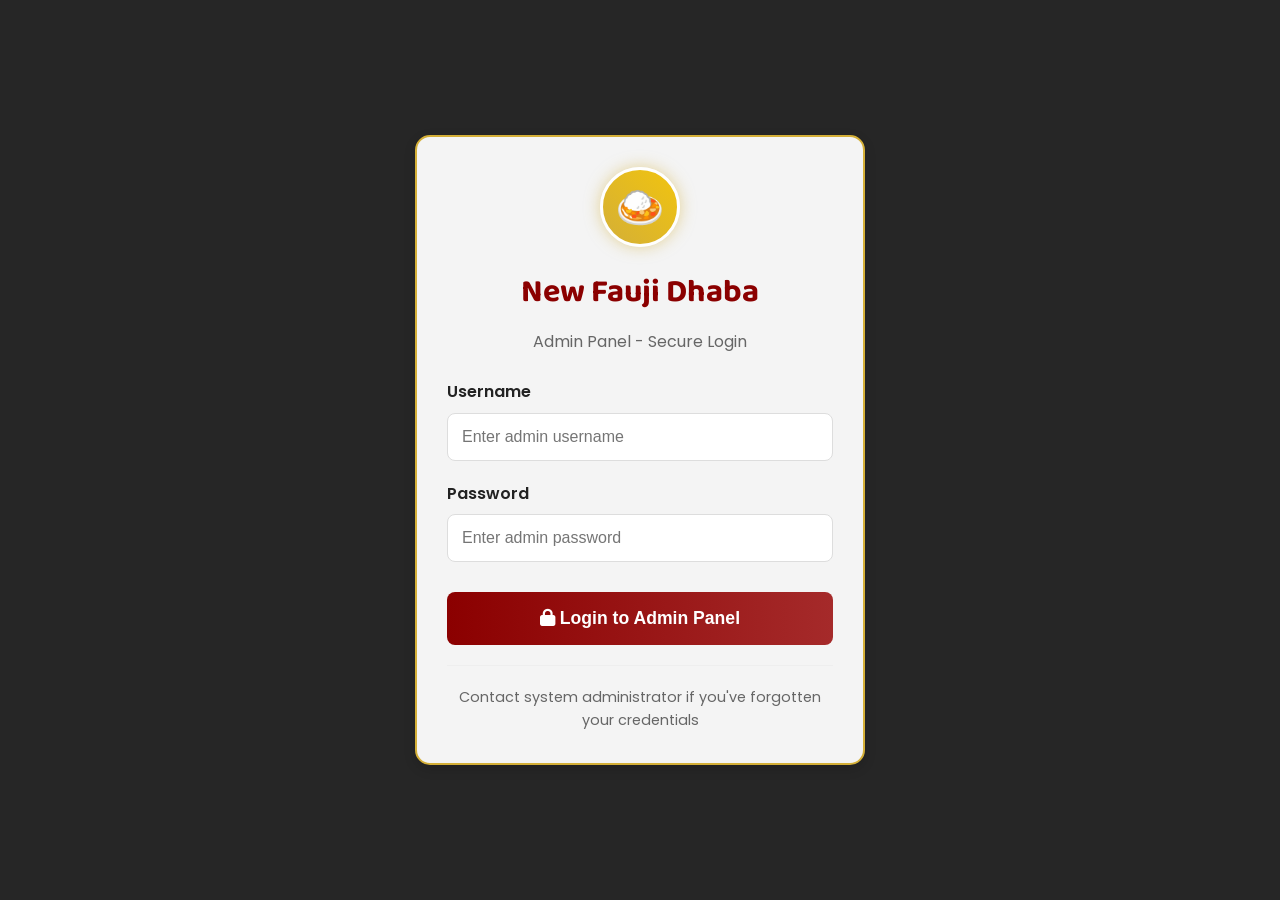
<file: admin.html>
<!DOCTYPE html>
<html lang="en">
<head>
    <meta charset="UTF-8">
    <meta name="viewport" content="width=device-width, initial-scale=1.0">
    <title>New Fauji Dhaba - Admin Panel</title>
    <link href="https://fonts.googleapis.com/css2?family=Baloo+Bhai+2:wght@400;600;700&family=Poppins:wght@300;400;500;600&display=swap" rel="stylesheet">
    <link rel="stylesheet" href="https://cdnjs.cloudflare.com/ajax/libs/font-awesome/6.4.0/css/all.min.css">
    <style>
        :root {
            --primary: #d4af37;
            --secondary: #8b0000;
            --accent: #c19e1c;
            --dark: #222;
            --light: #f8f8f8;
            --success: #28a745;
            --danger: #dc3545;
            --info: #17a2b8;
            --warning: #ffc107;
            --shadow: 0 4px 12px rgba(0, 0, 0, 0.15);
            --card-shadow: 0 6px 15px rgba(0, 0, 0, 0.1);
            --transition: all 0.3s ease;
        }

        /* Dark Mode Variables */
        [data-theme="dark"] {
            --dark: #f0f0f0;
            --light: #1a1a1a;
            --secondary: #a52a2a;
            --card-bg: #222;
            --text-color: #e0e0e0;
        }

        * {
            box-sizing: border-box;
            margin: 0;
            padding: 0;
        }

        body {
            font-family: 'Poppins', sans-serif;
            background: linear-gradient(rgba(0, 0, 0, 0.85), rgba(0, 0, 0, 0.85)), 
                        url('https://images.unsplash.com/photo-1547573854-74d2a71d0826?ixlib=rb-1.2.1&auto=format&fit=crop&w=1950&q=80') 
                        no-repeat center center fixed;
            background-size: cover;
            margin: 0;
            padding: 15px;
            display: flex;
            justify-content: center;
            align-items: center;
            min-height: 100vh;
            color: var(--dark);
            line-height: 1.6;
            transition: var(--transition);
        }

        body[data-theme="dark"] {
            background: linear-gradient(rgba(0, 0, 0, 0.9), rgba(0, 0, 0, 0.9)), 
                        url('https://images.unsplash.com/photo-1547573854-74d2a71d0826?ixlib=rb-1.2.1&auto=format&fit=crop&w=1950&q=80') 
                        no-repeat center center fixed;
        }

        .container {
            background-color: rgba(255, 255, 255, 0.95);
            border-radius: 15px;
            box-shadow: var(--shadow);
            padding: 25px;
            width: 100%;
            max-width: 1200px;
            border: 2px solid var(--primary);
            display: flex;
            flex-direction: column;
            min-height: 90vh;
            transition: var(--transition);
        }

        body[data-theme="dark"] .container {
            background-color: rgba(30, 30, 30, 0.95);
            color: var(--text-color);
            border-color: var(--accent);
        }

        /* Header Styles */
        .header {
            text-align: center;
            margin-bottom: 20px;
            padding: 20px;
            border-radius: 10px;
            background: linear-gradient(to right, var(--secondary), #6b0000);
            color: white;
            box-shadow: var(--shadow);
            position: relative;
            display: flex;
            align-items: center;
            justify-content: center;
            gap: 20px;
            overflow: hidden;
        }

        .header::before {
            content: "";
            position: absolute;
            top: 0;
            left: 0;
            right: 0;
            bottom: 0;
            background-image: url("data:image/svg+xml,%3Csvg width='100' height='100' viewBox='0 0 100 100' xmlns='http://www.w3.org/2000/svg'%3E%3Cpath d='M11 18c3.866 0 7-3.134 7-7s-3.134-7-7-7-7 3.134-7 7 3.134 7 7 7zm48 25c3.866 0 7-3.134 7-7s-3.134-7-7-7-7 3.134-7 7 3.134 7 7 7zm-43-7c1.657 0 3-1.343 3-3s-1.343-3-3-3-3 1.343-3 3 1.343 3 3 3zm63 31c1.657 0 3-1.343 3-3s-1.343-3-3-3-3 1.343-3 3 1.343 3 3 3zM34 90c1.657 0 3-1.343 3-3s-1.343-3-3-3-3 1.343-3 3 1.343 3 3 3zm56-76c1.657 0 3-1.343 3-3s-1.343-3-3-3-3 1.343-3 3 1.343 3 3 3zM12 86c2.21 0 4-1.79 4-4s-1.79-4-4-4-4 1.79-4 4 1.79 4 4 4zm28-65c2.21 0 4-1.79 4-4s-1.79-4-4-4-4 1.79-4 4 1.79 4 4 4zm23-11c2.76 0 5-2.24 5-5s-2.24-5-5-5-5 2.24-5 5 2.24 5 5 5zm-6 60c2.21 0 4-1.79 4-4s-1.79-4-4-4-4 1.79-4 4 1.79 4 4 4zm29 22c2.76 0 5-2.24 5-5s-2.24-5-5-5-5 2.24-5 5 2.24 5 5 5zM32 63c2.76 0 5-2.24 5-5s-2.24-5-5-5-5 2.24-5 5 2.24 5 5 5zm57-13c2.76 0 5-2.24 5-5s-2.24-5-5-5-5 2.24-5 5 2.24 5 5 5zm-9-21c1.105 0 2-.895 2-2s-.895-2-2-2-2 .895-2 2 .895 2 2 2zM60 91c1.105 0 2-.895 2-2s-.895-2-2-2-2 .895-2 2 .895 2 2 2zM35 41c1.105 0 2-.895 2-2s-.895-2-2-2-2 .895-2 2 .895 2 2 2zM12 60c1.105 0 2-.895 2-2s-.895-2-2-2-2 .895-2 2 .895 2 2 2z' fill='%23d4af37' fill-opacity='0.1' fill-rule='evenodd'/%3E%3C/svg%3E");
            opacity: 0.2;
        }

        .logo {
            width: 80px;
            height: 80px;
            background: linear-gradient(45deg, var(--primary), #f1c40f);
            border-radius: 50%;
            display: flex;
            align-items: center;
            justify-content: center;
            font-size: 40px;
            box-shadow: 0 0 15px rgba(212, 175, 55, 0.5);
            border: 3px solid white;
        }

        .header-content {
            z-index: 2;
        }

        .header h1 {
            margin: 0;
            font-size: 2.8rem;
            text-shadow: 1px 1px 3px rgba(0,0,0,0.3);
            font-family: 'Baloo Bhai 2', cursive;
            letter-spacing: 1px;
        }

        .subtitle {
            font-style: italic;
            margin-top: 8px;
            font-size: 1.2rem;
            opacity: 0.9;
            color: var(--primary);
            font-weight: 500;
        }

        .theme-toggle {
            position: absolute;
            top: 15px;
            right: 20px;
            background: rgba(255, 255, 255, 0.2);
            border: none;
            border-radius: 50%;
            width: 40px;
            height: 40px;
            cursor: pointer;
            display: flex;
            align-items: center;
            justify-content: center;
            color: var(--primary);
            font-size: 1.2rem;
            transition: var(--transition);
        }

        .theme-toggle:hover {
            background: rgba(255, 255, 255, 0.3);
            transform: rotate(20deg);
        }

        .admin-controls {
            display: flex;
            gap: 10px;
            margin-bottom: 20px;
            flex-wrap: wrap;
        }

        .admin-btn {
            padding: 12px 18px;
            border-radius: 8px;
            border: none;
            cursor: pointer;
            font-weight: 600;
            transition: var(--transition);
            display: flex;
            align-items: center;
            gap: 8px;
            font-size: 1rem;
        }

        .download-btn {
            background: var(--success);
            color: white;
        }

        .clear-btn {
            background: var(--danger);
            color: white;
        }

        .search-orders {
            flex: 1;
            min-width: 250px;
            position: relative;
        }

        .search-orders input {
            width: 100%;
            padding: 12px 15px 12px 45px;
            border: 1px solid #ddd;
            border-radius: 30px;
            font-size: 16px;
            background-color: white;
            transition: var(--transition);
        }

        body[data-theme="dark"] .search-orders input {
            background-color: #333;
            border-color: #555;
            color: #eee;
        }

        .search-orders i {
            position: absolute;
            left: 15px;
            top: 50%;
            transform: translateY(-50%);
            color: #777;
        }

        .orders-list {
            max-height: 60vh;
            overflow-y: auto;
            border: 1px solid #eee;
            border-radius: 8px;
            padding: 15px;
            background: white;
        }

        body[data-theme="dark"] .orders-list {
            border-color: #444;
            background: #2a2a2a;
        }

        .order-item {
            padding: 15px;
            border-bottom: 1px solid #eee;
            margin-bottom: 10px;
            border-radius: 8px;
            background: #f9f9f9;
        }

        body[data-theme="dark"] .order-item {
            background: #333;
            border-color: #444;
        }

        .order-header {
            display: flex;
            justify-content: space-between;
            margin-bottom: 10px;
            font-weight: 600;
            color: var(--secondary);
        }

        .order-details {
            margin-bottom: 10px;
        }

        .order-items {
            margin-left: 20px;
        }

        .order-item-row {
            display: flex;
            justify-content: space-between;
            margin-bottom: 5px;
        }

        .order-total {
            font-weight: 700;
            border-top: 1px dashed #ccc;
            padding-top: 10px;
            margin-top: 10px;
            display: flex;
            justify-content: space-between;
        }

        .no-orders {
            text-align: center;
            padding: 30px;
            color: #666;
        }

        body[data-theme="dark"] .no-orders {
            color: #999;
        }

        .notification {
            position: fixed;
            top: 20px;
            right: 20px;
            padding: 16px 28px;
            border-radius: 8px;
            background-color: var(--success);
            color: white;
            font-weight: 600;
            box-shadow: 0 5px 15px rgba(0,0,0,0.2);
            z-index: 1000;
            transform: translateX(150%);
            transition: transform 0.3s ease-in-out;
            display: flex;
            align-items: center;
            gap: 10px;
        }

        .notification.show {
            transform: translateX(0);
        }

        /* Scrollbar styling */
        ::-webkit-scrollbar {
            width: 8px;
        }

        ::-webkit-scrollbar-track {
            background: #f1f1f1;
            border-radius: 10px;
        }

        body[data-theme="dark"] ::-webkit-scrollbar-track {
            background: #333;
        }

        ::-webkit-scrollbar-thumb {
            background: var(--primary);
            border-radius: 10px;
        }

        ::-webkit-scrollbar-thumb:hover {
            background: #c9a227;
        }

        /* Responsive Design */
        @media (max-width: 768px) {
            .header h1 {
                font-size: 2rem;
            }
            
            .admin-controls {
                flex-direction: column;
            }
            
            .search-orders {
                min-width: 100%;
            }
        }

        @media (max-width: 576px) {
            .container {
                padding: 15px;
            }
            
            .header h1 {
                font-size: 1.8rem;
            }
            
            .subtitle {
                font-size: 1rem;
            }
            
            .admin-btn {
                padding: 10px 15px;
                font-size: 0.9rem;
            }
        }
    </style>
</head>
<body>
    <div class="container">
        <div class="header">
            <!-- <a href="index.html" class="back-to-main">
                <i class="fas fa-arrow-left"></i>
            </a> -->
            <div class="logo">🍛</div>
            <div class="header-content">
                <h1>New Fauji Dhaba</h1>
                <div class="subtitle">Admin Panel - Order Management</div>
            </div>
            <button class="theme-toggle" id="themeToggle">
                <i class="fas fa-moon"></i>
            </button>
        </div>
        
        <div class="admin-controls">
            <button class="admin-btn download-btn" id="downloadOrders">
                <i class="fas fa-download"></i> Download Orders
            </button>
            <button class="admin-btn clear-btn" id="clearOrders">
                <i class="fas fa-trash"></i> Clear All Orders
            </button>
            <div class="search-orders">
                <i class="fas fa-search"></i>
                <input type="text" id="searchOrders" placeholder="Search orders...">
            </div>
        </div>
        
        <div class="orders-list" id="ordersList">
            <div class="no-orders">
                <i class="fas fa-receipt"></i>
                <p>No orders yet</p>
                <p>Orders will appear here</p>
            </div>
        </div>
    </div>
    
    <div class="notification" id="notification">
        <i class="fas fa-check-circle"></i>
        <span id="notificationText">Operation completed successfully!</span>
    </div>
    
    <script>

if (sessionStorage.getItem('authenticated') !== 'true') {
    window.location.href = 'login.html';
}

        // DOM elements
        const ordersList = document.getElementById('ordersList');
        const downloadOrdersBtn = document.getElementById('downloadOrders');
        const clearOrdersBtn = document.getElementById('clearOrders');
        const searchOrdersInput = document.getElementById('searchOrders');
        const notification = document.getElementById('notification');
        const notificationText = document.getElementById('notificationText');
        const themeToggle = document.getElementById('themeToggle');

        // Load orders from localStorage
        function loadOrders() {
            const orders = JSON.parse(localStorage.getItem('faujiDhabaOrders')) || [];
            renderOrders(orders);
            return orders;
        }

        // Render orders in admin panel
        function renderOrders(orders) {
            ordersList.innerHTML = '';
            
            if (orders.length === 0) {
                ordersList.innerHTML = `
                    <div class="no-orders">
                        <i class="fas fa-receipt"></i>
                        <p>No orders yet</p>
                        <p>Orders will appear here</p>
                    </div>
                `;
                return;
            }
            
            // Reverse to show newest first
            const reversedOrders = [...orders].reverse();
            
            reversedOrders.forEach((order, index) => {
                const orderItem = document.createElement('div');
                orderItem.className = 'order-item';
                
                const orderDate = new Date(order.date);
                const formattedDate = orderDate.toLocaleDateString('en-IN', {
                    day: '2-digit',
                    month: '2-digit',
                    year: 'numeric',
                    hour: '2-digit',
                    minute: '2-digit'
                });
                
                let itemsHtml = '';
                order.items.forEach(item => {
                    itemsHtml += `
                        <div class="order-item-row">
                            <span>${item.quantity} × ${item.name}</span>
                            <span>₹${(item.price * item.quantity).toFixed(2)}</span>
                        </div>
                    `;
                });
                
                orderItem.innerHTML = `
                    <div class="order-header">
                        <span>Order #${orders.length - index}</span>
                        <span>${formattedDate}</span>
                    </div>
                    <div class="order-details">
                        <div><strong>Customer:</strong> ${order.customerName || 'Not specified'}</div>
                        <div><strong>Table:</strong> ${order.tableNo}</div>
                        <div><strong>Phone:</strong> ${order.customerPhone || 'Not provided'}</div>
                    </div>
                    <div class="order-items">
                        ${itemsHtml}
                    </div>
                    <div class="order-total">
                        <span>Total:</span>
                        <span>₹${order.total.toFixed(2)}</span>
                    </div>
                    ${order.specialInstructions ? `<div><strong>Special Instructions:</strong> ${order.specialInstructions}</div>` : ''}
                `;
                
                ordersList.appendChild(orderItem);
            });
        }

        // Download orders as JSON file
        function downloadOrders() {
            const orders = JSON.parse(localStorage.getItem('faujiDhabaOrders')) || [];
            if (orders.length === 0) {
                showNotification('No orders to download');
                return;
            }
            
            const dataStr = "data:text/json;charset=utf-8," + encodeURIComponent(JSON.stringify(orders, null, 2));
            const downloadAnchorNode = document.createElement('a');
            downloadAnchorNode.setAttribute("href", dataStr);
            downloadAnchorNode.setAttribute("download", "fauji_dhaba_orders.json");
            document.body.appendChild(downloadAnchorNode);
            downloadAnchorNode.click();
            downloadAnchorNode.remove();
            
            showNotification('Orders downloaded successfully');
        }

        // Clear all orders
        function clearOrders() {
            if (confirm('Are you sure you want to clear all orders? This action cannot be undone.')) {
                localStorage.removeItem('faujiDhabaOrders');
                renderOrders([]);
                showNotification('All orders cleared');
            }
        }

        // Search orders
        function searchOrders(query) {
            const orders = JSON.parse(localStorage.getItem('faujiDhabaOrders')) || [];
            if (!query) {
                renderOrders(orders);
                return;
            }
            
            const filteredOrders = orders.filter(order => 
                order.customerName?.toLowerCase().includes(query.toLowerCase()) ||
                order.tableNo.toString().includes(query) ||
                order.customerPhone?.includes(query) ||
                order.items.some(item => item.name.toLowerCase().includes(query.toLowerCase()))
            );
            
            renderOrders(filteredOrders);
        }

        // Show notification
        function showNotification(message) {
            notificationText.textContent = message;
            notification.classList.add('show');
            
            setTimeout(() => {
                notification.classList.remove('show');
            }, 3000);
        }

        // Toggle theme
        function toggleTheme() {
            const currentTheme = document.body.getAttribute('data-theme') || 'light';
            const newTheme = currentTheme === 'light' ? 'dark' : 'light';
            document.body.setAttribute('data-theme', newTheme);
            
            // Update icon
            themeToggle.innerHTML = newTheme === 'dark' ? 
                '<i class="fas fa-sun"></i>' : 
                '<i class="fas fa-moon"></i>';
            
            // Save theme preference
            localStorage.setItem('theme', newTheme);
        }

        // Initialize the admin panel
        function init() {
            loadOrders();
            
            // Set up event listeners
            downloadOrdersBtn.addEventListener('click', downloadOrders);
            clearOrdersBtn.addEventListener('click', clearOrders);
            searchOrdersInput.addEventListener('input', (e) => {
                searchOrders(e.target.value);
            });
            themeToggle.addEventListener('click', toggleTheme);
        }

        // Initialize the admin panel
        init();

        // Check for saved theme preference
        const savedTheme = localStorage.getItem('theme');
        if (savedTheme) {
            document.body.setAttribute('data-theme', savedTheme);
            themeToggle.innerHTML = savedTheme === 'dark' ? 
                '<i class="fas fa-sun"></i>' : 
                '<i class="fas fa-moon"></i>';
        }
    </script>
</body>
</html>
</file>
